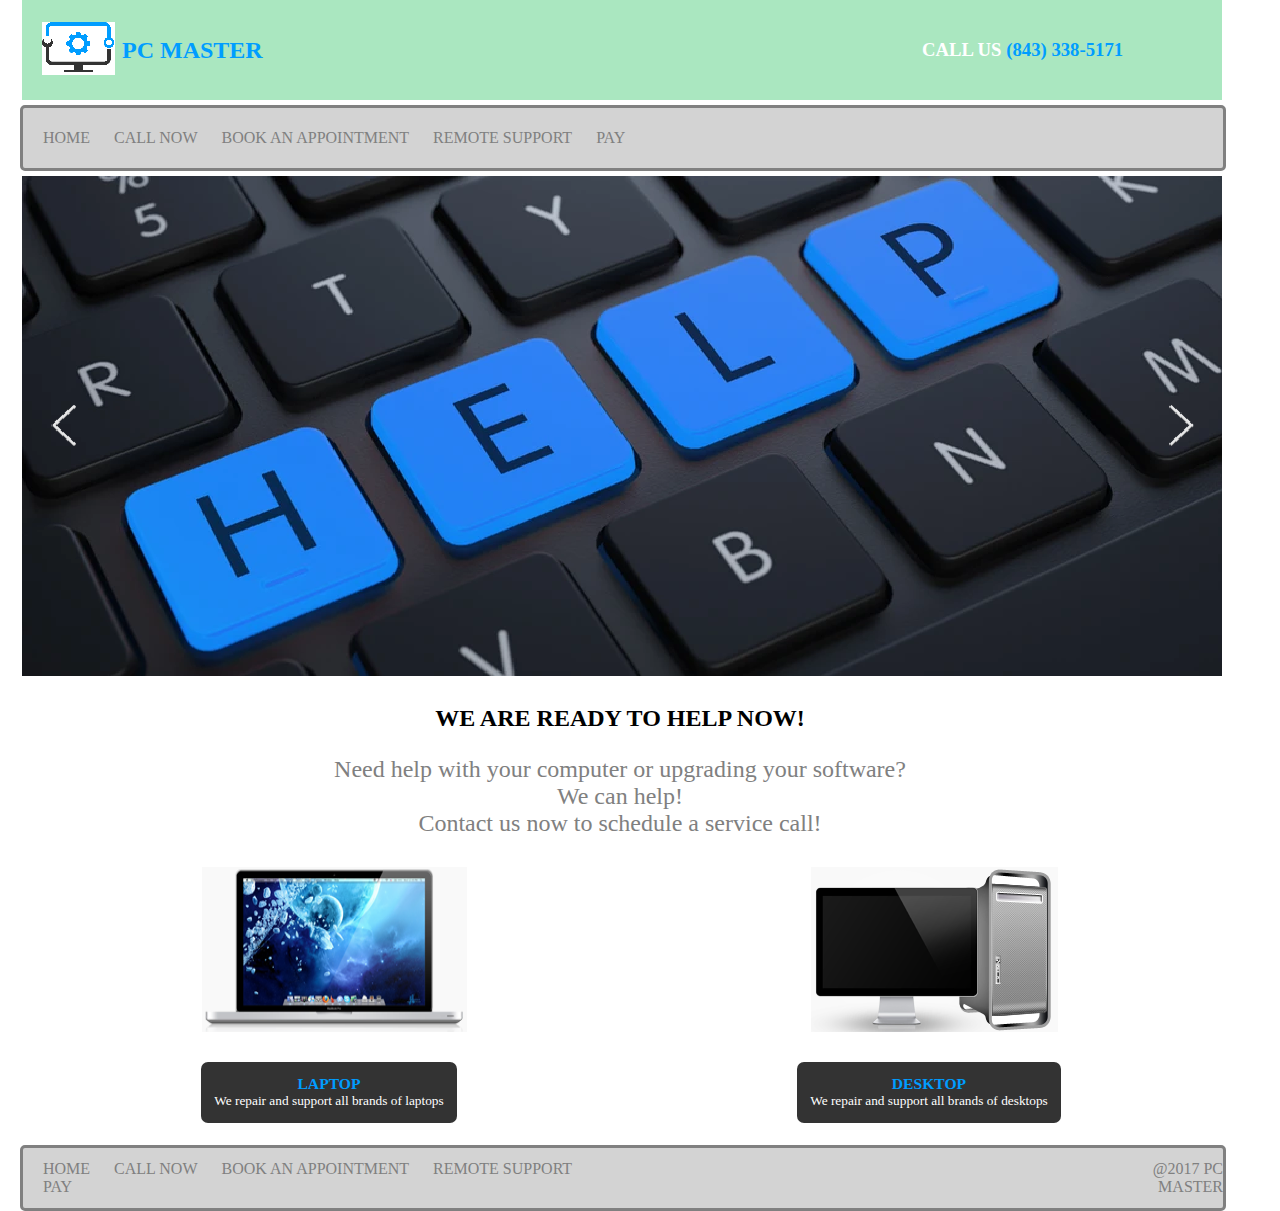
<file: index.html>
<!DOCTYPE html>
<html lang="en" dir="ltr">
  <head>
    <meta charset="utf-8">
    <link href="style3-1.css" type="text/css" rel="stylesheet">
    <title>PC MASTER</title>
    <meta charset="UTF-8">
    <meta name="description" content="Computer services">
    <meta name="keywords" content="HTML, CSS, JavaScript">
    <meta name="author" content="Roman Larionov">
    <meta name="viewport" content="width=device-width, initial-scale=1.0">
    <link rel="icon" type="image/x-icon" href="./Resources by myself/PC-Master_favicon.png">
  
  <body>
    <!--Header Section-->
        <div class="header-block">
            <div class="header-container">
                <div class="logo">
                    <img src="PC-Master-Icon-small.png" alt="PC MASTER logo">
                </div>
                <div class="pcmaster">
                    <h2>PC MASTER</h2>
                </div>

                <div class="phone">
                    <span><h3>CALL US <a href="#phone"> (843) 338-5171</h3></span>

                </div>
         </div>
        </div>
    <!--Header Section end-->

        <!--Navigation Section-->
        <div class="nav-container">
            <ul class="menu">
                <li><a href="home">HOME</a></li>
                <li><a href="call-now">CALL NOW</a></li>
                <li><a href="book-an-appointment">BOOK AN APPOINTMENT</a></li>
                <li><a href="remote-support">REMOTE SUPPORT</a></li>
                <li><a href="pay">PAY</a></li>
            </ul>
        </div>
        <!--Navigation Section end-->

        <!--Banner Section-->
            <div class="banner">
                <img src="Main Banner.png">
            </div>
        <!--Banner Section end-->

        <!--Text Section-->
            <div class="text-container">
                <h2>WE ARE READY TO HELP NOW!</h2>
                <div><p>Need help with your computer or upgrading your software?
                    <br> We can help!</br>
                    Contact us now to schedule a service call!</p>
                </div>
        
            </div>
        <!--Text Section end-->

        <!--Services Section-->
            <div class="icons">
                <img src="Laptop.png" alt="laptop"/>
                <img src="Desktop.png" alt="desktop"/>
            </div>
        <!--Services Section end-->

        <!--Service buttons Section-->
        <div class="service-buttons">
            <button class="btn-laptop"><h3>LAPTOP</h3><p>We repair and support all brands of laptops</p></button>
            <button class="btn-desktop"><h3>DESKTOP</h3><p>We repair and support all brands of desktops</p></button>
        </div>
        <!--Service buttons Section end-->

        <!--Footer menu Section-->
        <div class="footer-menu">
            <ul class="menu">
                <li><a href="home">HOME</a></li>
                <li><a href="call-now">CALL NOW</a></li>
                <li><a href="book-an-appointment">BOOK AN APPOINTMENT</a></li>
                <li><a href="remote-support">REMOTE SUPPORT</a></li>
                <li><a href="pay">PAY</a></li>
            </ul>
            <p>@2017 PC MASTER</p>
        </div>

        <!--Footer menu Section end-->

  </body>
</file>
<file: style3-1.css>
* {
    margin: 0;
    padding: 0;
    text-decoration: none;
    list-style: none;
    font-family: 'Calibri';
}

.header-block { /*this is the background color block*/
    display: block;
    width: 1200px;
    height: 100px;
    margin-left: 22px;
    background-color: #AAE7C0;
}

.header-container { /*this is main container for header blocks*/
    display: flex;
    width: 1200px;
    height: 100px; 
    justify-content: space-between;
    align-items: center;
    position: relative;
}

.logo { /*this is logo element styling*/
    display: block;
    margin-left: 20px;
}

.pcmaster { /*this is PC MASTER word styling and alignment*/
    display: block;
    position: absolute;
    margin-left: 100px;
    color: #009DFF;
    }

    .phone { /*this is the phone element*/
        display: block;
        position: absolute;
        margin-left: 900px;
        color: #fff
    }

    .phone a {  /*hyperlinked phone number color*/
        color: #009DFF;
    }

    .nav-container { /*this is a container for top navigation bar*/
        display: flex;
        position: relative;
        width: 1200px;
        height: 60px;
        border-color: gray;
        border-style: solid;
        background-color: lightgray;
        border-radius: 5px;        
        align-items: center;
        margin-left: 20px;
        margin-top: 5px;
        
    }

    .menu { /*this is styling for menu items*/
        color:gray;
        float: none;
        justify-content: space-between;
        justify-items: center;
    }

    li {  /*this is to make menu items horizontal*/
        display: inline;
        margin-left: 120px;
    }
    
    a {   /*this is to make menu hyperlinks grey*/
        color: grey;
    }

    a:hover {   /*this is to make hyperlinks change color on hover*/
        color: #009DFF;
    }

    .banner { /*this is the banner container*/
        display: block;
        margin-left: 22px;
        width: 1200px;
        margin-top: 5px;
    }

    .text-container { /*this is container for text*/
        display: block;
        width: 1200px;
        margin-left: 20px;
        margin-top: 5px;
        justify-content: center;
        justify-items: center;
        color: grey;        
    }

    .text-container h2 { /*this is styling for H2 in text container*/
        margin-top: 25px;
        text-align: center;
        color: black;
    }

    .text-container p { /*this is styling for P in text container*/
        margin-top: 1.5rem;
        text-align: center;
        font-size: 24px;
    }

    .icons { /*this is container for icons with laptop and desktop*/
        display: flex;
        width: 1200px;
        margin-left: 30px;
        justify-content: space-around;
        justify-items: center;
        margin-top: 30px;
    }

    .icons img { /*this is to activate hovering for icons images*/
        cursor: pointer;
    }

    .service-buttons { /*this is the service buttons container*/
        display: flex;
        width: 1200px;
        margin-left: 20px;
        justify-content: space-around;
        justify-items: center;
        margin-top: 30px;
    }

    .btn-laptop {   /*this is laptop button*/
        display: inline;
        justify-content: center;
        width: fit-content;
        height: fit-content;
        padding: 1em;
        margin-left: 22px;
        background-color: #333333;
        border: 1px;
        border-color: #333333;
        border-radius: 7px;
        cursor: pointer;
    }

    .btn-desktop {  /*this is desktop button*/
        display: inline;
        justify-content: center;
        width: fit-content;
        height: fit-content;
        padding: 1em;
        margin-left: 22px;
        background-color: #333333;
        border: 1px;
        border-color: #333333;
        border-radius: 7px;
        cursor: pointer;
    }

    .service-buttons h3 {   /*this is LAPTOP and DESKTOP words styling inside the buttons*/
        color: #009DFF;
        font-weight: 700;
        font-kerning: normal;
    }

    .service-buttons p {   /*this is descriptions styling inside the buttons*/
        color: white;
        font-weight: 400;
        font-kerning: normal;
    }

    .footer-menu { /*this is a container for top navigation bar*/
        display: flex;
        position: relative;
        width: 1200px;
        height: 60px;
        border-color: gray;
        border-style: solid;
        background-color: lightgray;
        border-radius: 5px;        
        align-items: center;
        margin-left: 20px;
        margin-top: 22px;         
    }

    .menu { /*this is styling for footer menu items*/
        color:gray;
        float: none;
        justify-content: space-between;
        justify-items: center;
    }

    li {  /*this is to make menu items horizontal*/
        display: inline;
        margin-left: 20px;
        justify-items: left;
    }
    
    a {   /*this is to make menu hyperlinks grey*/
        color: grey;
    }

    a:hover {   /*this is to make hyperlinks change color on hover*/
        color: #009DFF;
    }

    .footer-menu p {  /*this is positioning of the copyright piece on the footer menu*/
        text-align: right;
        margin-left: 520px;
        color: grey;
    }
</file>
